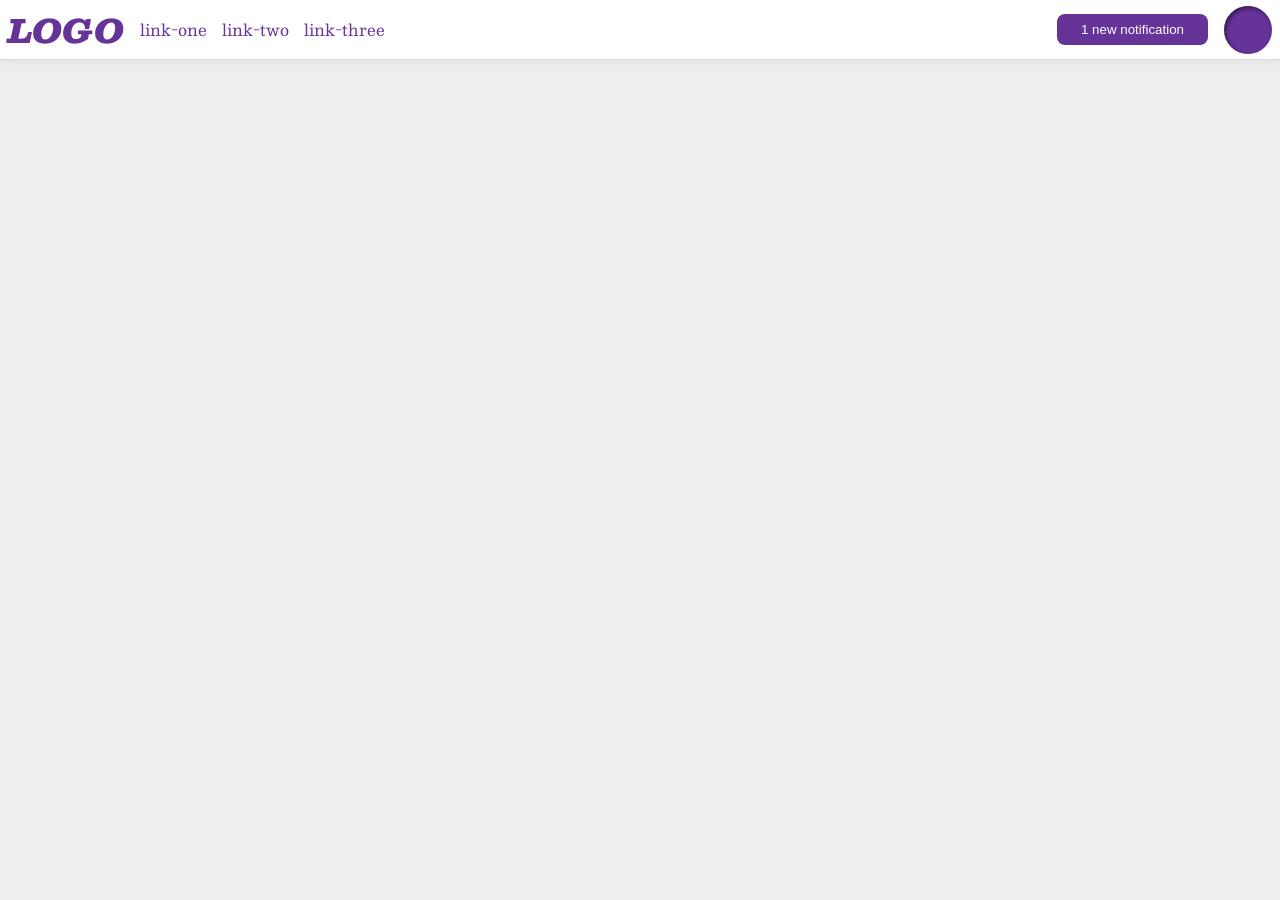
<file: foundations/flex/03-flex-header-2/index.html>
<!doctype html>
<html lang="en">
  <head>
    <meta charset="UTF-8" />
    <meta http-equiv="X-UA-Compatible" content="IE=edge" />
    <meta name="viewport" content="width=device-width, initial-scale=1.0" />
    <title>Flex Header 2</title>
    <link rel="stylesheet" href="style.css" />
  </head>
  <body>
    <div class="header">
      <div class="header-left">
        <div class="logo">LOGO</div>
        <ul class="links">
          <li><a href="https://google.com">link-one</a></li>
          <li><a href="https://google.com">link-two</a></li>
          <li><a href="https://google.com">link-three</a></li>
        </ul>
      </div>
      <div class="header-right">
        <button class="notifications">1 new notification</button>
        <div class="profile-image"></div>
      </div>
    </div>
  </body>
</html>
</file>
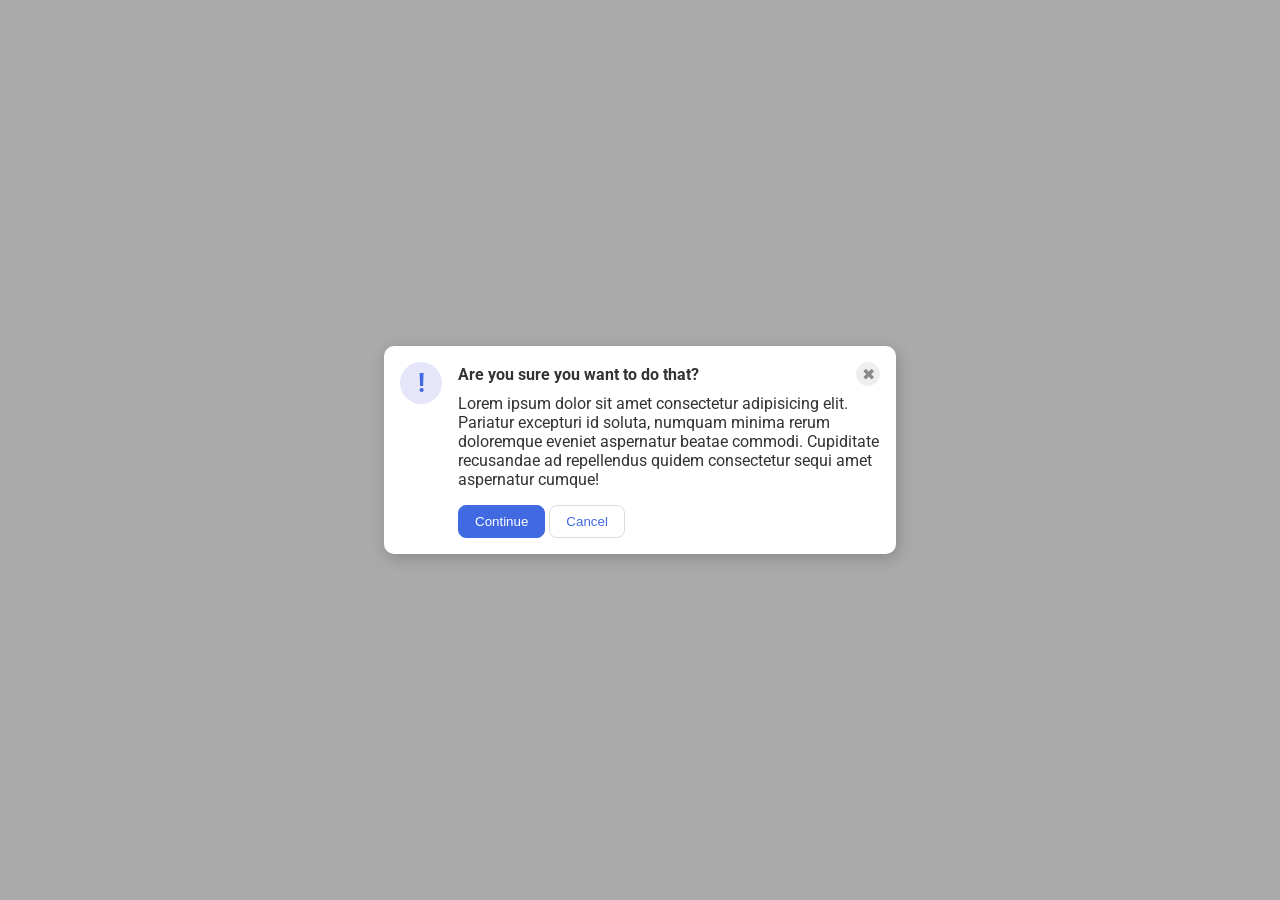
<file: foundations/flex/05-flex-modal/index.html>
<!doctype html>
<html lang="en">
  <head>
    <meta charset="UTF-8" />
    <meta http-equiv="X-UA-Compatible" content="IE=edge" />
    <meta name="viewport" content="width=device-width, initial-scale=1.0" />
    <link rel="stylesheet" href="style.css" />
    <title>Modal</title>
  </head>
  <body>
    <div class="modal">
      <div class="icon">!</div>
      <div class="modal-right">
        <div class="modal-right-top">
          <div class="header">Are you sure you want to do that?</div>
          <button class="close-button">✖</button>
        </div>
        <div class="text">
          Lorem ipsum dolor sit amet consectetur adipisicing elit. Pariatur
          excepturi id soluta, numquam minima rerum doloremque eveniet
          aspernatur beatae commodi. Cupiditate recusandae ad repellendus quidem
          consectetur sequi amet aspernatur cumque!
        </div>
        <div class="modal-right-bottom">
          <button class="continue">Continue</button>
          <button class="cancel">Cancel</button>
        </div>
      </div>
    </div>
  </body>
</html>
</file>
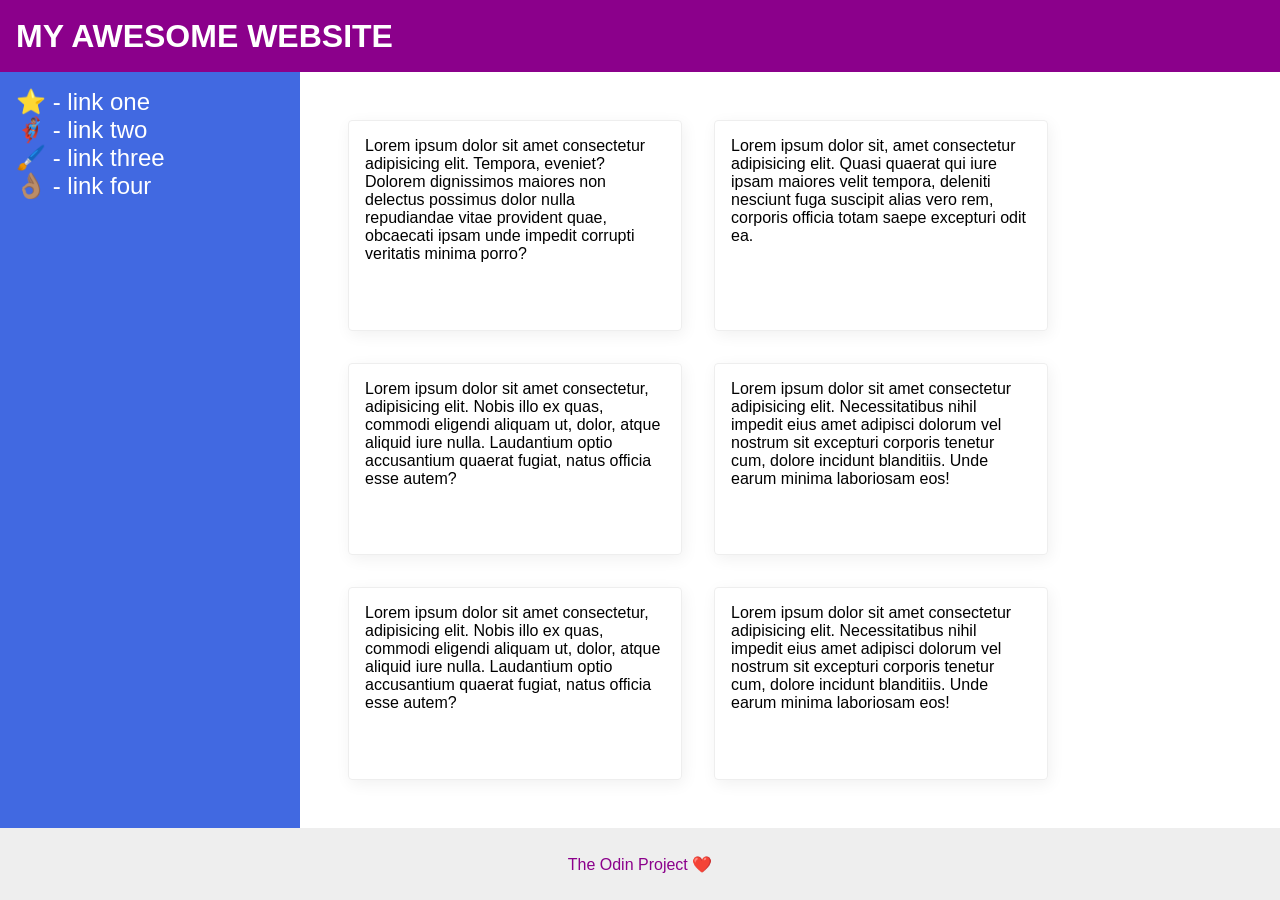
<file: foundations/flex/07-flex-layout-2/index.html>
<!doctype html>
<html lang="en">
  <head>
    <meta charset="UTF-8" />
    <meta http-equiv="X-UA-Compatible" content="IE=edge" />
    <meta name="viewport" content="width=device-width, initial-scale=1.0" />
    <title>The Holy Grail</title>
    <link rel="stylesheet" href="style.css" />
  </head>
  <body>
    <div class="header">MY AWESOME WEBSITE</div>

    <div class="main">
      <div class="sidebar">
        <ul>
          <li><a href="#">⭐ - link one</a></li>
          <li><a href="#">🦸🏽‍♂️ - link two</a></li>
          <li><a href="#">🖌️ - link three</a></li>
          <li><a href="#">👌🏽 - link four</a></li>
        </ul>
      </div>
      <div class="cards">
        <div class="card">
          Lorem ipsum dolor sit amet consectetur adipisicing elit. Tempora,
          eveniet? Dolorem dignissimos maiores non delectus possimus dolor nulla
          repudiandae vitae provident quae, obcaecati ipsam unde impedit
          corrupti veritatis minima porro?
        </div>
        <div class="card">
          Lorem ipsum dolor sit, amet consectetur adipisicing elit. Quasi
          quaerat qui iure ipsam maiores velit tempora, deleniti nesciunt fuga
          suscipit alias vero rem, corporis officia totam saepe excepturi odit
          ea.
        </div>
        <div class="card">
          Lorem ipsum dolor sit amet consectetur, adipisicing elit. Nobis illo
          ex quas, commodi eligendi aliquam ut, dolor, atque aliquid iure nulla.
          Laudantium optio accusantium quaerat fugiat, natus officia esse autem?
        </div>
        <div class="card">
          Lorem ipsum dolor sit amet consectetur adipisicing elit.
          Necessitatibus nihil impedit eius amet adipisci dolorum vel nostrum
          sit excepturi corporis tenetur cum, dolore incidunt blanditiis. Unde
          earum minima laboriosam eos!
        </div>
        <div class="card">
          Lorem ipsum dolor sit amet consectetur, adipisicing elit. Nobis illo
          ex quas, commodi eligendi aliquam ut, dolor, atque aliquid iure nulla.
          Laudantium optio accusantium quaerat fugiat, natus officia esse autem?
        </div>
        <div class="card">
          Lorem ipsum dolor sit amet consectetur adipisicing elit.
          Necessitatibus nihil impedit eius amet adipisci dolorum vel nostrum
          sit excepturi corporis tenetur cum, dolore incidunt blanditiis. Unde
          earum minima laboriosam eos!
        </div>
      </div>
    </div>
    <div class="footer">The Odin Project ❤️</div>
  </body>
</html>
</file>
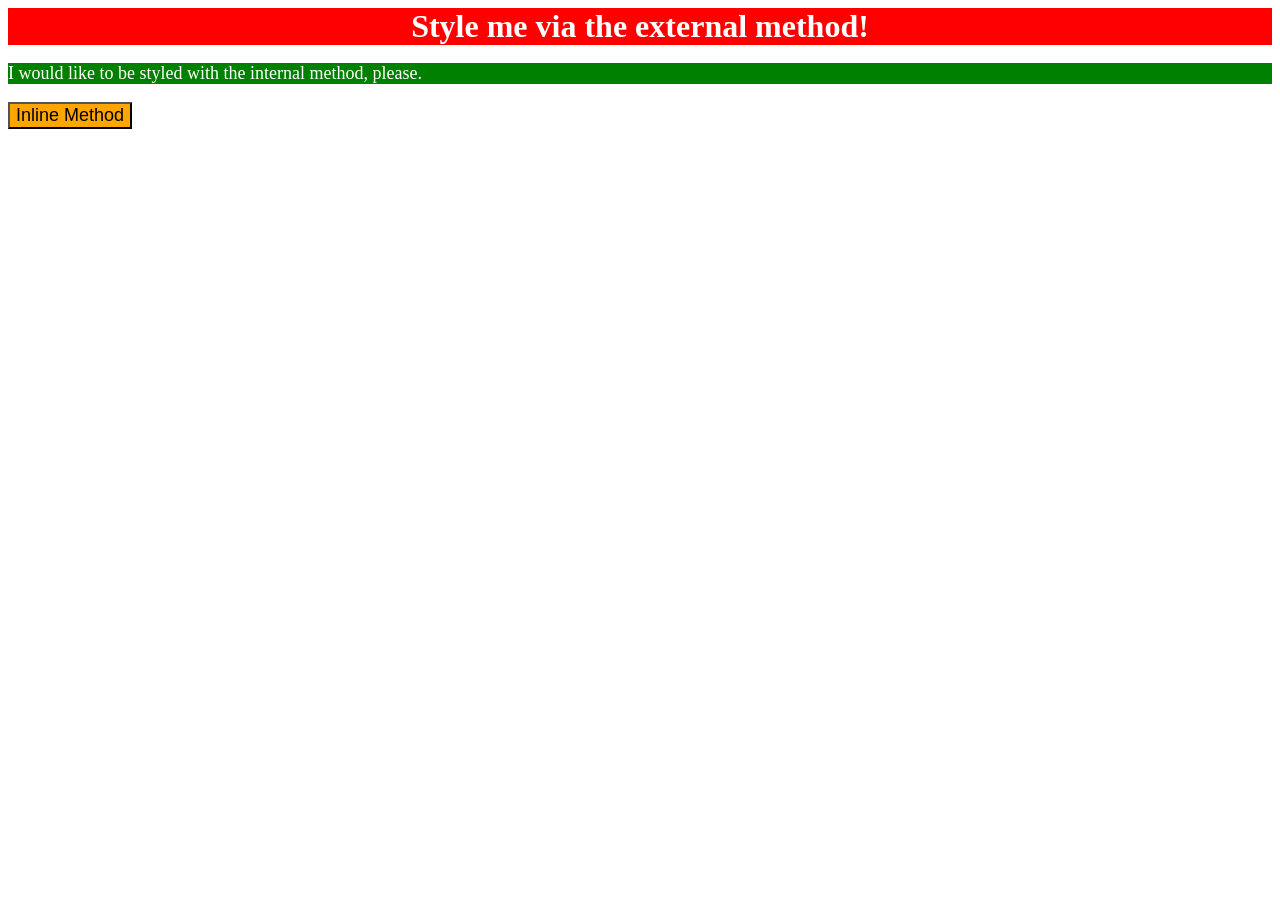
<file: foundations/intro-to-css/01-css-methods/index.html>
<!doctype html>
<html lang="en">
  <head>
    <meta charset="UTF-8" />
    <meta http-equiv="X-UA-Compatible" content="IE=edge" />
    <meta name="viewport" content="width=device-width, initial-scale=1.0" />
    <title>Methods for Adding CSS</title>
    <link rel="stylesheet" href="style.css" />

    <style>
      p {
        background-color: green;
        color: white;
        font-size: 18px;
      }
    </style>
  </head>
  <body>
    <div>Style me via the external method!</div>
    <p>I would like to be styled with the internal method, please.</p>
    <button style="background-color: orange; font-size: 18px">
      Inline Method
    </button>
  </body>
</html>
</file>
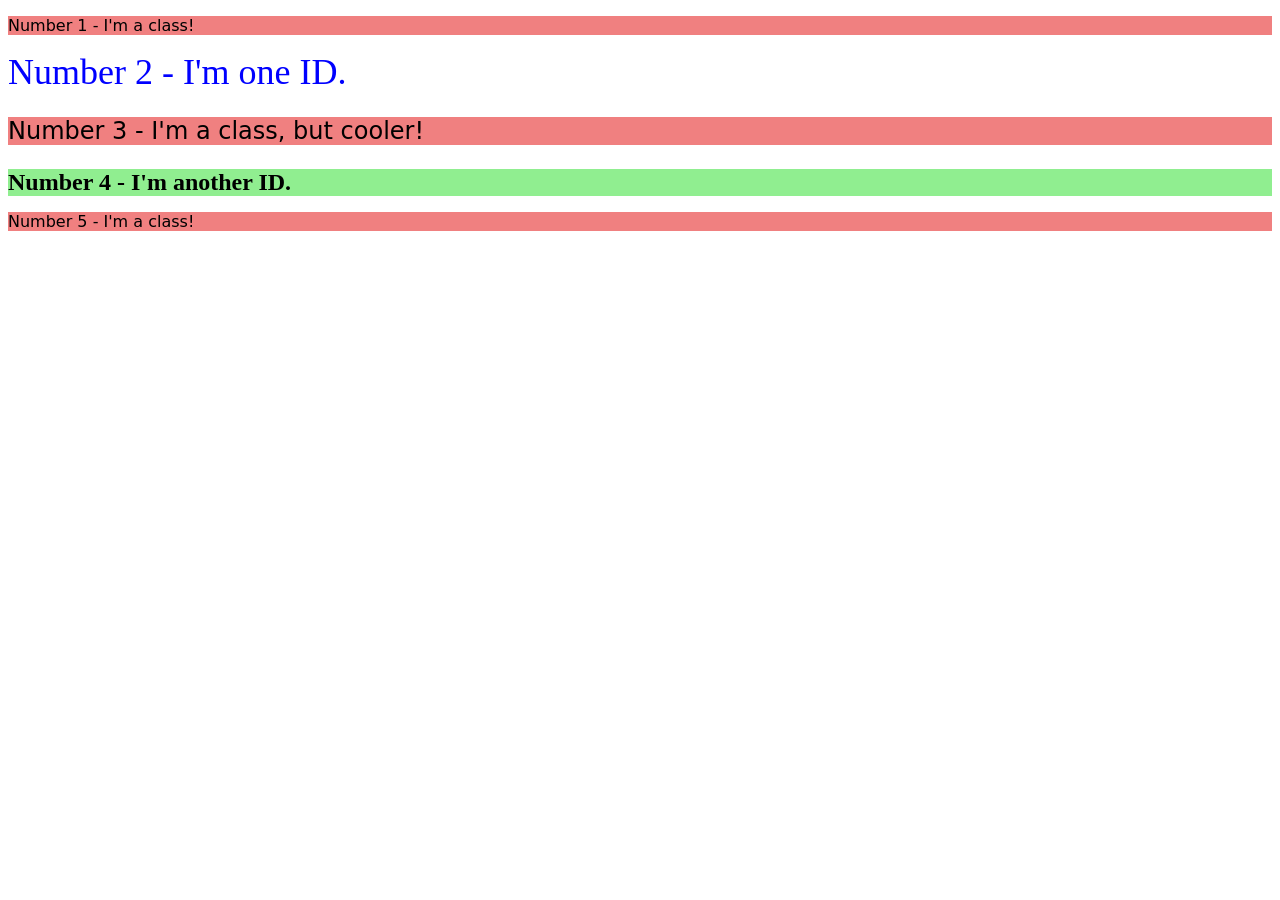
<file: foundations/intro-to-css/02-class-id-selectors/index.html>
<!doctype html>
<html lang="en">
  <head>
    <meta charset="UTF-8" />
    <meta http-equiv="X-UA-Compatible" content="IE=edge" />
    <meta name="viewport" content="width=device-width, initial-scale=1.0" />
    <title>Class and ID Selectors</title>
    <link rel="stylesheet" href="style.css" />
  </head>
  <body>
    <p class="odd-element">Number 1 - I'm a class!</p>
    <div id="second">Number 2 - I'm one ID.</div>
    <p class="odd-element third">Number 3 - I'm a class, but cooler!</p>
    <div id="fourth">Number 4 - I'm another ID.</div>
    <p class="odd-element">Number 5 - I'm a class!</p>
  </body>
</html>
</file>
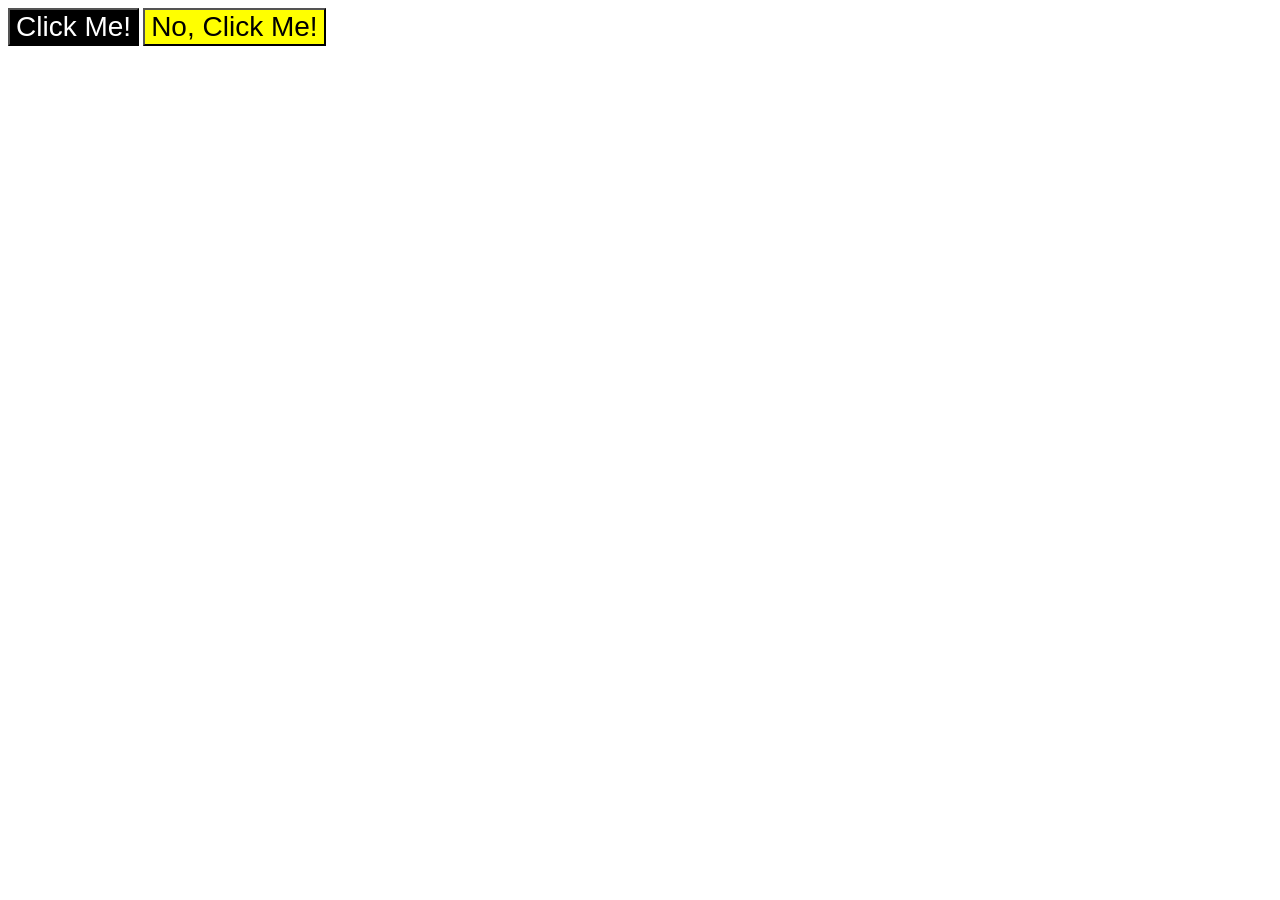
<file: foundations/intro-to-css/03-grouping-selectors/index.html>
<!doctype html>
<html lang="en">
  <head>
    <meta charset="UTF-8" />
    <meta http-equiv="X-UA-Compatible" content="IE=edge" />
    <meta name="viewport" content="width=device-width, initial-scale=1.0" />
    <title>Grouping Selectors</title>
    <link rel="stylesheet" href="style.css" />
  </head>
  <body>
    <button class="btn first">Click Me!</button>
    <button class="btn second">No, Click Me!</button>
  </body>
</html>
</file>
<file: foundations/flex/03-flex-header-2/style.css>
/* this is some magical font-importing.  
you'll learn about it later. */
@import url('https://fonts.googleapis.com/css2?family=Besley:ital,wght@0,400;1,900&display=swap');

body {
  margin: 0;
  background: #eee;
  font-family: Besley, serif;
}

.header {
  background: white;
  border-bottom: 1px solid #ddd;
  padding: 0 8px;
  box-shadow: 0 0 8px rgba(0, 0, 0, .1);
  display: flex;
  justify-content: space-between;
  align-items: center;
}

.header {

  .header-left,
  .header-right {
    display: flex;
    align-items: center;
    gap: 16px;
  }
}


.profile-image {
  background: rebeccapurple;
  box-shadow: inset 2px 2px 4px rgba(0, 0, 0, .5);
  border-radius: 50%;
  width: 48px;
  height: 48px;
}

.logo {
  color: rebeccapurple;
  font-size: 32px;
  font-weight: 900;
  font-style: italic;
}

button {
  border: none;
  border-radius: 8px;
  background: rebeccapurple;
  color: white;
  padding: 8px 24px;
}

a {
  /* this removes the line under our links */
  text-decoration: none;
  color: rebeccapurple;
}

ul {
  padding: 0;
  list-style-type: none;
  display: flex;
  gap: 15px;
}
</file>
<file: foundations/flex/05-flex-modal/style.css>
@import url('https://fonts.googleapis.com/css2?family=Roboto:wght@400;700&display=swap');

html,
body {
  height: 100%;
}

body {
  font-family: Roboto, sans-serif;
  margin: 0;
  background: #aaa;
  color: #333;
  /* I'll give you this one for free lol */
  display: flex;
  align-items: center;
  justify-content: center;
}

.modal {
  padding: 16px;
  background: white;
  width: 480px;
  border-radius: 10px;
  box-shadow: 2px 4px 16px rgba(0, 0, 0, .2);
  display: flex;
  gap: 16px;

}

.modal-right {
  display: flex;
  flex-direction: column;
  gap: 8px;

}

.modal-right-top {
  font-weight: bold;
  display: flex;
  align-items: center;
  justify-content: space-between;

}

.modal-right-bottom {
  margin-top: 8px;
}

.icon {
  color: royalblue;
  font-size: 26px;
  font-weight: 700;
  background: lavender;
  width: 42px;
  height: 42px;
  border-radius: 50%;
  display: flex;
  align-items: center;
  justify-content: center;
  flex: none;
}

.close-button {
  background: #eee;
  border-radius: 50%;
  color: #888;
  font-weight: 400;
  font-size: 16px;
  height: 24px;
  width: 24px;
  display: flex;
  align-items: center;
  justify-content: center;
  border: 1px solid #eee;
  padding: 0;
}

button {
  cursor: pointer;
  padding: 8px 16px;
  border-radius: 8px;
}

button.continue {
  background: royalblue;
  border: 1px solid royalblue;
  color: white;
}

button.cancel {
  background: white;
  border: 1px solid #ddd;
  color: royalblue;
}
</file>
<file: foundations/flex/07-flex-layout-2/style.css>
body {
  font-family: -apple-system, BlinkMacSystemFont, 'Segoe UI', Roboto, Oxygen, Ubuntu, Cantarell, 'Open Sans', 'Helvetica Neue', sans-serif;
  margin: 0;
  min-height: 100vh;
  display: flex;
  flex-direction: column;
}

.header {
  /* redundant */
  flex: none;

  height: 72px;
  background: darkmagenta;
  color: white;
  font-size: 32px;
  font-weight: 900;
  display: flex;
  align-items: center;
  padding-left: 16px;
}

/* main content part start */
.main {
  flex: 1;
  display: flex;

}

.sidebar {
  flex: none;
  width: 300px;
  background: royalblue;
  box-sizing: border-box;
  padding: 16px;
}

.cards {
  display: flex;
  flex-wrap: wrap;
  padding: 48px;
  gap: 32px;

}

.card {
  width: 300px;
  padding: 16px;
  border: 1px solid #eee;
  box-shadow: 2px 4px 16px rgba(0, 0, 0, .06);
  border-radius: 4px;
}

/* main content part end */

.footer {
  height: 72px;
  background: #eee;
  color: darkmagenta;
  display: flex;
  justify-content: center;
  align-items: center;
  flex: none;
}

ul {
  list-style-type: none;
  padding: 0;
  margin: 0;
}

a {
  color: white;
  text-decoration: none;
  font-size: 24px;
}
</file>
<file: foundations/intro-to-css/01-css-methods/style.css>
div {
    background-color: red;
    text-align: center;
    font-size: 32px;
    font-weight: bold;
    color: white;
}
</file>
<file: foundations/intro-to-css/02-class-id-selectors/style.css>
/* Add CSS Styling */
.odd-element {
    background-color: lightcoral;
    font-family: 'Verdana', 'DejaVu Sans', sans-serif;
}

#second {
    font-size: 36px;
    color: blue;
}

.odd-element.third {
    font-size: 24px;
}

#fourth {
    font-size: 24px;
    font-weight: bold;
    background-color: lightgreen;
}
</file>
<file: foundations/intro-to-css/03-grouping-selectors/style.css>
/* Add CSS Styling */
.btn {
    font-size: 28px;
    font-family: Helvetica, 'Times New Roman', sans-serif;

}

.btn.first {
    background-color: black;
    color: white;
}

.btn.second {
    background-color: yellow;
}
</file>
